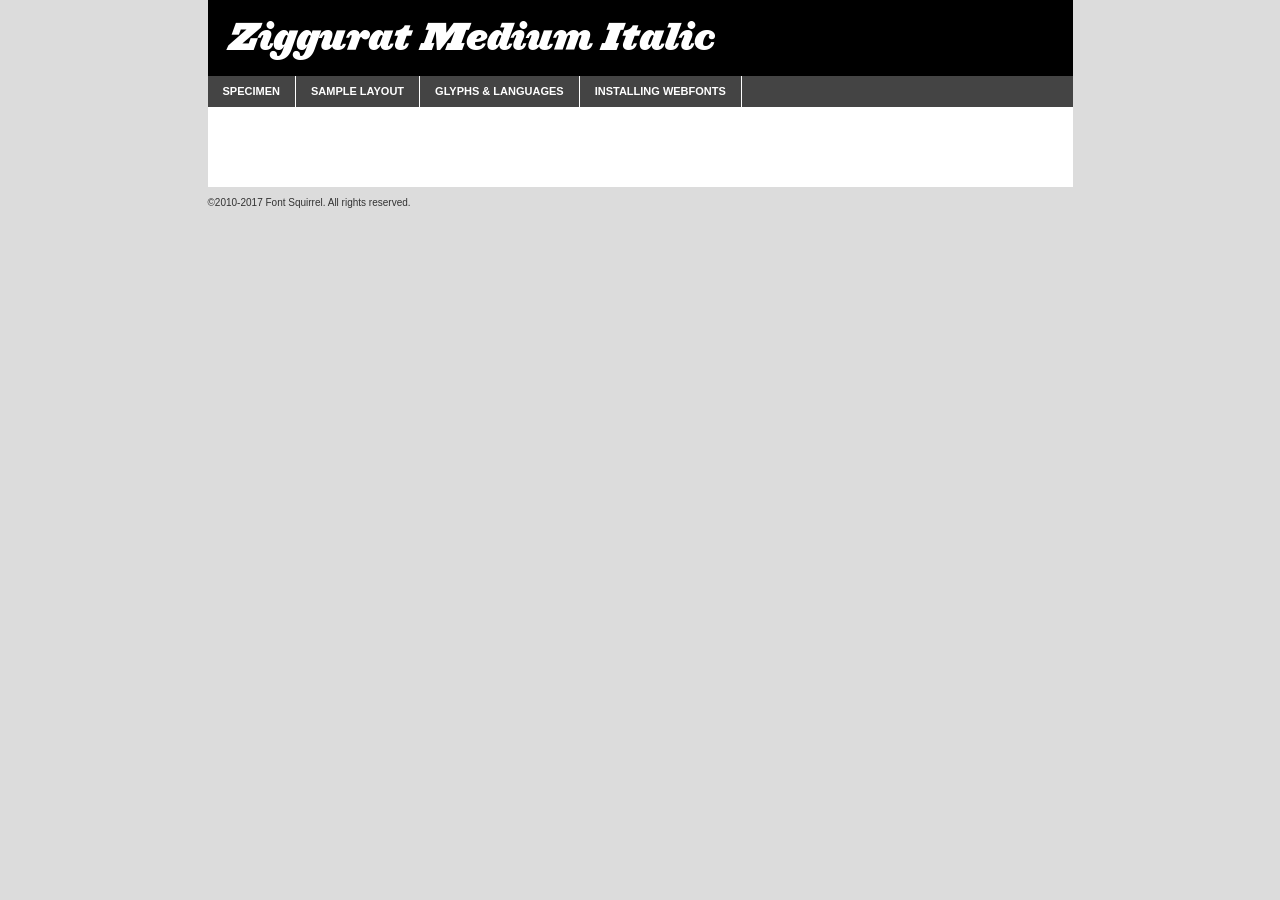
<file: font/ziggurathtfblackitalic-demo.html>
<!DOCTYPE html PUBLIC "-//W3C//DTD XHTML 1.0 Transitional//EN"
	"http://www.w3.org/TR/xhtml1/DTD/xhtml1-transitional.dtd">

<html xmlns="http://www.w3.org/1999/xhtml" xml:lang="en" lang="en">
<head>
	<meta http-equiv="Content-Type" content="text/html; charset=utf-8" />
	<script src="http://ajax.googleapis.com/ajax/libs/jquery/1.7.2/jquery.min.js" type="text/javascript" charset="utf-8"></script>
	<script type="text/javascript">
	(function($){$.fn.easyTabs=function(option){var param=jQuery.extend({fadeSpeed:"fast",defaultContent:1,activeClass:'active'},option);$(this).each(function(){var thisId="#"+this.id;if(param.defaultContent==''){param.defaultContent=1;}
	if(typeof param.defaultContent=="number")
	{var defaultTab=$(thisId+" .tabs li:eq("+(param.defaultContent-1)+") a").attr('href').substr(1);}else{var defaultTab=param.defaultContent;}
	$(thisId+" .tabs li a").each(function(){var tabToHide=$(this).attr('href').substr(1);$("#"+tabToHide).addClass('easytabs-tab-content');});hideAll();changeContent(defaultTab);function hideAll(){$(thisId+" .easytabs-tab-content").hide();}
	function changeContent(tabId){hideAll();$(thisId+" .tabs li").removeClass(param.activeClass);$(thisId+" .tabs li a[href=#"+tabId+"]").closest('li').addClass(param.activeClass);if(param.fadeSpeed!="none")
	{$(thisId+" #"+tabId).fadeIn(param.fadeSpeed);}else{$(thisId+" #"+tabId).show();}}
	$(thisId+" .tabs li").click(function(){var tabId=$(this).find('a').attr('href').substr(1);changeContent(tabId);return false;});});}})(jQuery);
	</script>
	<link rel="stylesheet" href="specimen_files/specimen_stylesheet.css" type="text/css" charset="utf-8" />
	<link rel="stylesheet" href="stylesheet.css" type="text/css" charset="utf-8" />

	<style type="text/css">
					body{
				font-family: 'zigguratmedium_italic';
							}
		</style>

	<title>Ziggurat Medium Italic Specimen</title>
	
	
	<script type="text/javascript" charset="utf-8">
		$(document).ready(function() {
			$('#container').easyTabs({defaultContent:1});
		});
	</script>
</head>

<body>
<div id="container">
	<div id="header">
		Ziggurat Medium Italic	</div>
	<ul class="tabs">
		<li><a href="#specimen">Specimen</a></li>
		<li><a href="#layout">Sample Layout</a></li>
				<li><a href="#glyphs">Glyphs &amp; Languages</a></li>
		<li><a href="#installing">Installing Webfonts</a></li>
		
	</ul>
	
	<div id="main_content">

		
			<div id="specimen">
		
				<div class="section">
					<div class="grid12 firstcol">
						<div class="huge">AaBb</div>
					</div>
				</div>
		
				<div class="section">
					<div class="glyph_range">A&#x200B;B&#x200b;C&#x200b;D&#x200b;E&#x200b;F&#x200b;G&#x200b;H&#x200b;I&#x200b;J&#x200b;K&#x200b;L&#x200b;M&#x200b;N&#x200b;O&#x200b;P&#x200b;Q&#x200b;R&#x200b;S&#x200b;T&#x200b;U&#x200b;V&#x200b;W&#x200b;X&#x200b;Y&#x200b;Z&#x200b;a&#x200b;b&#x200b;c&#x200b;d&#x200b;e&#x200b;f&#x200b;g&#x200b;h&#x200b;i&#x200b;j&#x200b;k&#x200b;l&#x200b;m&#x200b;n&#x200b;o&#x200b;p&#x200b;q&#x200b;r&#x200b;s&#x200b;t&#x200b;u&#x200b;v&#x200b;w&#x200b;x&#x200b;y&#x200b;z&#x200b;1&#x200b;2&#x200b;3&#x200b;4&#x200b;5&#x200b;6&#x200b;7&#x200b;8&#x200b;9&#x200b;0&#x200b;&amp;&#x200b;.&#x200b;,&#x200b;?&#x200b;!&#x200b;&#64;&#x200b;(&#x200b;)&#x200b;#&#x200b;$&#x200b;%&#x200b;*&#x200b;+&#x200b;-&#x200b;=&#x200b;:&#x200b;;</div>
				</div>
				<div class="section">
					<div class="grid12 firstcol">
						<table class="sample_table">
							<tr><td>10</td><td class="size10">abcdefghijklmnopqrstuvwxyzABCDEFGHIJKLMNOPQRSTUVWXYZ0123456789abcdefghijklmnopqrstuvwxyzABCDEFGHIJKLMNOPQRSTUVWXYZ0123456789abcdefghijklmnopqrstuvwxyzABCDEFGHIJKLMNOPQRSTUVWXYZ</td></tr>
							<tr><td>11</td><td class="size11">abcdefghijklmnopqrstuvwxyzABCDEFGHIJKLMNOPQRSTUVWXYZ0123456789abcdefghijklmnopqrstuvwxyzABCDEFGHIJKLMNOPQRSTUVWXYZ0123456789abcdefghijklmnopqrstuvwxyzABCDEFGHIJKLMNOPQRSTUVWXYZ</td></tr>
							<tr><td>12</td><td class="size12">abcdefghijklmnopqrstuvwxyzABCDEFGHIJKLMNOPQRSTUVWXYZ0123456789abcdefghijklmnopqrstuvwxyzABCDEFGHIJKLMNOPQRSTUVWXYZ0123456789abcdefghijklmnopqrstuvwxyzABCDEFGHIJKLMNOPQRSTUVWXYZ</td></tr>
							<tr><td>13</td><td class="size13">abcdefghijklmnopqrstuvwxyzABCDEFGHIJKLMNOPQRSTUVWXYZ0123456789abcdefghijklmnopqrstuvwxyzABCDEFGHIJKLMNOPQRSTUVWXYZ0123456789abcdefghijklmnopqrstuvwxyzABCDEFGHIJKLMNOPQRSTUVWXYZ</td></tr>
							<tr><td>14</td><td class="size14">abcdefghijklmnopqrstuvwxyzABCDEFGHIJKLMNOPQRSTUVWXYZ0123456789abcdefghijklmnopqrstuvwxyzABCDEFGHIJKLMNOPQRSTUVWXYZ0123456789abcdefghijklmnopqrstuvwxyzABCDEFGHIJKLMNOPQRSTUVWXYZ</td></tr>
							<tr><td>16</td><td class="size16">abcdefghijklmnopqrstuvwxyzABCDEFGHIJKLMNOPQRSTUVWXYZ0123456789abcdefghijklmnopqrstuvwxyzABCDEFGHIJKLMNOPQRSTUVWXYZ</td></tr>
							<tr><td>18</td><td class="size18">abcdefghijklmnopqrstuvwxyzABCDEFGHIJKLMNOPQRSTUVWXYZ0123456789abcdefghijklmnopqrstuvwxyzABCDEFGHIJKLMNOPQRSTUVWXYZ</td></tr>
							<tr><td>20</td><td class="size20">abcdefghijklmnopqrstuvwxyzABCDEFGHIJKLMNOPQRSTUVWXYZ0123456789abcdefghijklmnopqrstuvwxyzABCDEFGHIJKLMNOPQRSTUVWXYZ</td></tr>
							<tr><td>24</td><td class="size24">abcdefghijklmnopqrstuvwxyzABCDEFGHIJKLMNOPQRSTUVWXYZ0123456789abcdefghijklmnopqrstuvwxyzABCDEFGHIJKLMNOPQRSTUVWXYZ</td></tr>
							<tr><td>30</td><td class="size30">abcdefghijklmnopqrstuvwxyzABCDEFGHIJKLMNOPQRSTUVWXYZ0123456789abcdefghijklmnopqrstuvwxyzABCDEFGHIJKLMNOPQRSTUVWXYZ</td></tr>
							<tr><td>36</td><td class="size36">abcdefghijklmnopqrstuvwxyzABCDEFGHIJKLMNOPQRSTUVWXYZ0123456789abcdefghijklmnopqrstuvwxyzABCDEFGHIJKLMNOPQRSTUVWXYZ</td></tr>
							<tr><td>48</td><td class="size48">abcdefghijklmnopqrstuvwxyzABCDEFGHIJKLMNOPQRSTUVWXYZ0123456789abcdefghijklmnopqrstuvwxyzABCDEFGHIJKLMNOPQRSTUVWXYZ</td></tr>
							<tr><td>60</td><td class="size60">abcdefghijklmnopqrstuvwxyzABCDEFGHIJKLMNOPQRSTUVWXYZ0123456789abcdefghijklmnopqrstuvwxyzABCDEFGHIJKLMNOPQRSTUVWXYZ</td></tr>
							<tr><td>72</td><td class="size72">abcdefghijklmnopqrstuvwxyzABCDEFGHIJKLMNOPQRSTUVWXYZ0123456789abcdefghijklmnopqrstuvwxyzABCDEFGHIJKLMNOPQRSTUVWXYZ</td></tr>
							<tr><td>90</td><td class="size90">abcdefghijklmnopqrstuvwxyzABCDEFGHIJKLMNOPQRSTUVWXYZ0123456789abcdefghijklmnopqrstuvwxyzABCDEFGHIJKLMNOPQRSTUVWXYZ</td></tr>
						</table>
				
					</div>
			
				</div>
		
		
		
								<div class="section" id="bodycomparison">


										<div id="xheight">
				<div class="fontbody">&#x25FC;&#x25FC;&#x25FC;&#x25FC;&#x25FC;&#x25FC;&#x25FC;&#x25FC;&#x25FC;&#x25FC;&#x25FC;&#x25FC;&#x25FC;&#x25FC;&#x25FC;&#x25FC;&#x25FC;&#x25FC;&#x25FC;&#x25FC;&#x25FC;&#x25FC;&#x25FC;&#x25FC;&#x25FC;&#x25FC;&#x25FC;&#x25FC;&#x25FC;&#x25FC;&#x25FC;&#x25FC;&#x25FC;&#x25FC;&#x25FC;&#x25FC;&#x25FC;&#x25FC;&#x25FC;&#x25FC;&#x25FC;&#x25FC;&#x25FC;&#x25FC;&#x25FC;&#x25FC;&#x25FC;&#x25FC;&#x25FC;&#x25FC;&#x25FC;&#x25FC;&#x25FC;&#x25FC;&#x25FC;&#x25FC;&#x25FC;&#x25FC;&#x25FC;&#x25FC;&#x25FC;&#x25FC;&#x25FC;&#x25FC;&#x25FC;&#x25FC;&#x25FC;&#x25FC;&#x25FC;&#x25FC;&#x25FC;&#x25FC;&#x25FC;&#x25FC;&#x25FC;&#x25FC;&#x25FC;&#x25FC;&#x25FC;&#x25FC;&#x25FC;&#x25FC;&#x25FC;&#x25FC;&#x25FC;&#x25FC;&#x25FC;&#x25FC;&#x25FC;&#x25FC;&#x25FC;&#x25FC;&#x25FC;&#x25FC;&#x25FC;&#x25FC;&#x25FC;&#x25FC;&#x25FC;body</div><div class="arialbody">body</div><div class="verdanabody">body</div><div class="georgiabody">body</div></div>
										<div class="fontbody" style="z-index:1">
											body<span>Ziggurat Medium Italic</span>
										</div>
										<div class="arialbody" style="z-index:1">
											body<span>Arial</span>
										</div>
										<div class="verdanabody" style="z-index:1">
											body<span>Verdana</span>
										</div>
										<div class="georgiabody" style="z-index:1">
											body<span>Georgia</span>
										</div>



								</div>
		
		
				<div class="section psample psample_row1" id="">
					
					<div class="grid2 firstcol">
						<p class="size10"><span>10.</span>Aenean lacinia bibendum nulla sed consectetur. Fusce dapibus, tellus ac cursus commodo, tortor mauris condimentum nibh, ut fermentum massa justo sit amet risus. Nullam id dolor id nibh ultricies vehicula ut id elit. Cum sociis natoque penatibus et magnis dis parturient montes, nascetur ridiculus mus. Nulla vitae elit libero, a pharetra augue.</p>
			
					</div>
					<div class="grid3">
						<p class="size11"><span>11.</span>Aenean lacinia bibendum nulla sed consectetur. Fusce dapibus, tellus ac cursus commodo, tortor mauris condimentum nibh, ut fermentum massa justo sit amet risus. Nullam id dolor id nibh ultricies vehicula ut id elit. Cum sociis natoque penatibus et magnis dis parturient montes, nascetur ridiculus mus. Nulla vitae elit libero, a pharetra augue.</p>
			
					</div>
					<div class="grid3">
						<p class="size12"><span>12.</span>Aenean lacinia bibendum nulla sed consectetur. Fusce dapibus, tellus ac cursus commodo, tortor mauris condimentum nibh, ut fermentum massa justo sit amet risus. Nullam id dolor id nibh ultricies vehicula ut id elit. Cum sociis natoque penatibus et magnis dis parturient montes, nascetur ridiculus mus. Nulla vitae elit libero, a pharetra augue.</p>
			
					</div>
					<div class="grid4">
						<p class="size13"><span>13.</span>Aenean lacinia bibendum nulla sed consectetur. Fusce dapibus, tellus ac cursus commodo, tortor mauris condimentum nibh, ut fermentum massa justo sit amet risus. Nullam id dolor id nibh ultricies vehicula ut id elit. Cum sociis natoque penatibus et magnis dis parturient montes, nascetur ridiculus mus. Nulla vitae elit libero, a pharetra augue.</p>
			
					</div>
					<div class="white_blend"></div>
					
				</div>
				<div class="section psample psample_row2" id="">
					<div class="grid3 firstcol">
						<p class="size14"><span>14.</span>Aenean lacinia bibendum nulla sed consectetur. Fusce dapibus, tellus ac cursus commodo, tortor mauris condimentum nibh, ut fermentum massa justo sit amet risus. Nullam id dolor id nibh ultricies vehicula ut id elit. Cum sociis natoque penatibus et magnis dis parturient montes, nascetur ridiculus mus. Nulla vitae elit libero, a pharetra augue.</p>
			
					</div>
					<div class="grid4">
						<p class="size16"><span>16.</span>Aenean lacinia bibendum nulla sed consectetur. Fusce dapibus, tellus ac cursus commodo, tortor mauris condimentum nibh, ut fermentum massa justo sit amet risus. Nullam id dolor id nibh ultricies vehicula ut id elit. Cum sociis natoque penatibus et magnis dis parturient montes, nascetur ridiculus mus. Nulla vitae elit libero, a pharetra augue.</p>
			
					</div>
					<div class="grid5">
						<p class="size18"><span>18.</span>Aenean lacinia bibendum nulla sed consectetur. Fusce dapibus, tellus ac cursus commodo, tortor mauris condimentum nibh, ut fermentum massa justo sit amet risus. Nullam id dolor id nibh ultricies vehicula ut id elit. Cum sociis natoque penatibus et magnis dis parturient montes, nascetur ridiculus mus. Nulla vitae elit libero, a pharetra augue.</p>
			
					</div>

					<div class="white_blend"></div>

				</div>
				
				<div class="section psample psample_row3" id="">
					<div class="grid5 firstcol">
						<p class="size20"><span>20.</span>Aenean lacinia bibendum nulla sed consectetur. Fusce dapibus, tellus ac cursus commodo, tortor mauris condimentum nibh, ut fermentum massa justo sit amet risus. Nullam id dolor id nibh ultricies vehicula ut id elit. Cum sociis natoque penatibus et magnis dis parturient montes, nascetur ridiculus mus. Nulla vitae elit libero, a pharetra augue.</p>
					</div>
					<div class="grid7">
						<p class="size24"><span>24.</span>Aenean lacinia bibendum nulla sed consectetur. Fusce dapibus, tellus ac cursus commodo, tortor mauris condimentum nibh, ut fermentum massa justo sit amet risus. Nullam id dolor id nibh ultricies vehicula ut id elit. Cum sociis natoque penatibus et magnis dis parturient montes, nascetur ridiculus mus. Nulla vitae elit libero, a pharetra augue.</p>
					</div>
					
					<div class="white_blend"></div>
					
				</div>
				
				<div class="section psample psample_row4" id="">
					<div class="grid12 firstcol">
						<p class="size30"><span>30.</span>Aenean lacinia bibendum nulla sed consectetur. Fusce dapibus, tellus ac cursus commodo, tortor mauris condimentum nibh, ut fermentum massa justo sit amet risus. Nullam id dolor id nibh ultricies vehicula ut id elit. Cum sociis natoque penatibus et magnis dis parturient montes, nascetur ridiculus mus. Nulla vitae elit libero, a pharetra augue.</p>
					</div>
					<div class="white_blend"></div>
					
				</div>
				
				
				
				<div class="section psample psample_row1 fullreverse">
					<div class="grid2 firstcol">
						<p class="size10"><span>10.</span>Aenean lacinia bibendum nulla sed consectetur. Fusce dapibus, tellus ac cursus commodo, tortor mauris condimentum nibh, ut fermentum massa justo sit amet risus. Nullam id dolor id nibh ultricies vehicula ut id elit. Cum sociis natoque penatibus et magnis dis parturient montes, nascetur ridiculus mus. Nulla vitae elit libero, a pharetra augue.</p>
			
					</div>
					<div class="grid3">
						<p class="size11"><span>11.</span>Aenean lacinia bibendum nulla sed consectetur. Fusce dapibus, tellus ac cursus commodo, tortor mauris condimentum nibh, ut fermentum massa justo sit amet risus. Nullam id dolor id nibh ultricies vehicula ut id elit. Cum sociis natoque penatibus et magnis dis parturient montes, nascetur ridiculus mus. Nulla vitae elit libero, a pharetra augue.</p>
			
					</div>
					<div class="grid3">
						<p class="size12"><span>12.</span>Aenean lacinia bibendum nulla sed consectetur. Fusce dapibus, tellus ac cursus commodo, tortor mauris condimentum nibh, ut fermentum massa justo sit amet risus. Nullam id dolor id nibh ultricies vehicula ut id elit. Cum sociis natoque penatibus et magnis dis parturient montes, nascetur ridiculus mus. Nulla vitae elit libero, a pharetra augue.</p>
			
					</div>
					<div class="grid4">
						<p class="size13"><span>13.</span>Aenean lacinia bibendum nulla sed consectetur. Fusce dapibus, tellus ac cursus commodo, tortor mauris condimentum nibh, ut fermentum massa justo sit amet risus. Nullam id dolor id nibh ultricies vehicula ut id elit. Cum sociis natoque penatibus et magnis dis parturient montes, nascetur ridiculus mus. Nulla vitae elit libero, a pharetra augue.</p>
			
					</div>
					<div class="black_blend"></div>
					
				</div>
				
				<div class="section psample psample_row2 fullreverse">
					<div class="grid3 firstcol">
						<p class="size14"><span>14.</span>Aenean lacinia bibendum nulla sed consectetur. Fusce dapibus, tellus ac cursus commodo, tortor mauris condimentum nibh, ut fermentum massa justo sit amet risus. Nullam id dolor id nibh ultricies vehicula ut id elit. Cum sociis natoque penatibus et magnis dis parturient montes, nascetur ridiculus mus. Nulla vitae elit libero, a pharetra augue.</p>
			
					</div>
					<div class="grid4">
						<p class="size16"><span>16.</span>Aenean lacinia bibendum nulla sed consectetur. Fusce dapibus, tellus ac cursus commodo, tortor mauris condimentum nibh, ut fermentum massa justo sit amet risus. Nullam id dolor id nibh ultricies vehicula ut id elit. Cum sociis natoque penatibus et magnis dis parturient montes, nascetur ridiculus mus. Nulla vitae elit libero, a pharetra augue.</p>
			
					</div>
					<div class="grid5">
						<p class="size18"><span>18.</span>Aenean lacinia bibendum nulla sed consectetur. Fusce dapibus, tellus ac cursus commodo, tortor mauris condimentum nibh, ut fermentum massa justo sit amet risus. Nullam id dolor id nibh ultricies vehicula ut id elit. Cum sociis natoque penatibus et magnis dis parturient montes, nascetur ridiculus mus. Nulla vitae elit libero, a pharetra augue.</p>
			
					</div>
					<div class="black_blend"></div>

				</div>
				
				<div class="section psample fullreverse psample_row3" id="">
					<div class="grid5 firstcol">
						<p class="size20"><span>20.</span>Aenean lacinia bibendum nulla sed consectetur. Fusce dapibus, tellus ac cursus commodo, tortor mauris condimentum nibh, ut fermentum massa justo sit amet risus. Nullam id dolor id nibh ultricies vehicula ut id elit. Cum sociis natoque penatibus et magnis dis parturient montes, nascetur ridiculus mus. Nulla vitae elit libero, a pharetra augue.</p>
					</div>
					<div class="grid7">
						<p class="size24"><span>24.</span>Aenean lacinia bibendum nulla sed consectetur. Fusce dapibus, tellus ac cursus commodo, tortor mauris condimentum nibh, ut fermentum massa justo sit amet risus. Nullam id dolor id nibh ultricies vehicula ut id elit. Cum sociis natoque penatibus et magnis dis parturient montes, nascetur ridiculus mus. Nulla vitae elit libero, a pharetra augue.</p>
					</div>
					
					<div class="black_blend"></div>
					
				</div>
				
				<div class="section psample fullreverse psample_row4" id="" style="border-bottom: 20px #000 solid;">
					<div class="grid12 firstcol">
						<p class="size30"><span>30.</span>Aenean lacinia bibendum nulla sed consectetur. Fusce dapibus, tellus ac cursus commodo, tortor mauris condimentum nibh, ut fermentum massa justo sit amet risus. Nullam id dolor id nibh ultricies vehicula ut id elit. Cum sociis natoque penatibus et magnis dis parturient montes, nascetur ridiculus mus. Nulla vitae elit libero, a pharetra augue.</p>
					</div>
					<div class="black_blend"></div>
					
				</div>
				
				
				
				
			</div>
			
			<div id="layout">
				
				<div class="section">
					
					<div class="grid12 firstcol">
						<h1>Lorem Ipsum Dolor</h1>
						<h2>Etiam porta sem malesuada magna mollis euismod</h2>
						
						<p class="byline">By <a href="#link">Aenean Lacinia</a></p>
					</div>
				</div>
				<div class="section">
					<div class="grid8 firstcol">
						<p class="large">Donec sed odio dui. Morbi leo risus, porta ac consectetur ac, vestibulum at eros. Fusce dapibus, tellus ac cursus commodo, tortor mauris condimentum nibh, ut fermentum massa justo sit amet risus. </p>

						
						<h3>Pellentesque ornare sem</h3>

						<p>Maecenas sed diam eget risus varius blandit sit amet non magna. Maecenas faucibus mollis interdum. Donec ullamcorper nulla non metus auctor fringilla. Nullam id dolor id nibh ultricies vehicula ut id elit. Nullam id dolor id nibh ultricies vehicula ut id elit. </p>

						<p>Aenean eu leo quam. Pellentesque ornare sem lacinia quam venenatis vestibulum. Lorem ipsum dolor sit amet, consectetur adipiscing elit. Cum sociis natoque penatibus et magnis dis parturient montes, nascetur ridiculus mus. </p>

						<p>Nulla vitae elit libero, a pharetra augue. Praesent commodo cursus magna, vel scelerisque nisl consectetur et. Aenean lacinia bibendum nulla sed consectetur. </p>

						<p>Nullam quis risus eget urna mollis ornare vel eu leo. Nullam quis risus eget urna mollis ornare vel eu leo. Maecenas sed diam eget risus varius blandit sit amet non magna. Donec ullamcorper nulla non metus auctor fringilla. </p>

						<h3>Cras mattis consectetur</h3>

						<p>Aenean eu leo quam. Pellentesque ornare sem lacinia quam venenatis vestibulum. Aenean lacinia bibendum nulla sed consectetur. Integer posuere erat a ante venenatis dapibus posuere velit aliquet. Cras mattis consectetur purus sit amet fermentum. </p>

						<p>Nullam id dolor id nibh ultricies vehicula ut id elit. Nullam quis risus eget urna mollis ornare vel eu leo. Cras mattis consectetur purus sit amet fermentum.</p>
					</div>
					
					<div class="grid4 sidebar">
						
						<div class="box reverse">
							<p class="last">Nullam quis risus eget urna mollis ornare vel eu leo. Donec ullamcorper nulla non metus auctor fringilla. Cras mattis consectetur purus sit amet fermentum. Sed posuere consectetur est at lobortis. Lorem ipsum dolor sit amet, consectetur adipiscing elit. </p>
						</div>
						
						<p class="caption">Maecenas sed diam eget risus varius.</p>

						<p>Vestibulum id ligula porta felis euismod semper. Integer posuere erat a ante venenatis dapibus posuere velit aliquet. Vestibulum id ligula porta felis euismod semper. Sed posuere consectetur est at lobortis. Maecenas sed diam eget risus varius blandit sit amet non magna. Fusce dapibus, tellus ac cursus commodo, tortor mauris condimentum nibh, ut fermentum massa justo sit amet risus. </p>

					

						<p>Duis mollis, est non commodo luctus, nisi erat porttitor ligula, eget lacinia odio sem nec elit. Aenean lacinia bibendum nulla sed consectetur. Vivamus sagittis lacus vel augue laoreet rutrum faucibus dolor auctor. Aenean lacinia bibendum nulla sed consectetur. Nullam quis risus eget urna mollis ornare vel eu leo. </p>

						<p>Praesent commodo cursus magna, vel scelerisque nisl consectetur et. Donec ullamcorper nulla non metus auctor fringilla. Maecenas faucibus mollis interdum. Fusce dapibus, tellus ac cursus commodo, tortor mauris condimentum nibh, ut fermentum massa justo sit amet risus. </p>

					</div>
				</div>
				
			</div>


			



		<div id="glyphs">
			<div class="section">
				<div class="grid12 firstcol">
			
				<h1>Language Support</h1>
				<p>The subset of Ziggurat Medium Italic in this kit supports the following languages:<br />
			
					Albanian, Basque, Breton, Chamorro, English, Finnish, French, Frisian, Galician, German, Italian, Malagasy, Norwegian, Portuguese, Spanish, Alsatian, Aragonese, Arapaho, Arrernte, Asturian, Aymara, Bislama, Cebuano, Corsican, Fijian, French_creole, Genoese, Gilbertese, Greenlandic, Haitian_creole, Hiligaynon, Hmong, Hopi, Ibanag, Iloko_ilokano, Indonesian, Interglossa_glosa, Interlingua, Irish_gaelic, Jerriais, Lojban, Lombard, Luxembourgeois, Manx, Mohawk, Norfolk_pitcairnese, Occitan, Oromo, Pangasinan, Papiamento, Piedmontese, Potawatomi, Rhaeto-romance, Romansh, Rotokas, Sami_lule, Samoan, Sardinian, Scots_gaelic, Seychelles_creole, Shona, Sicilian, Somali, Southern_ndebele, Swahili, Swati_swazi, Tagalog_filipino_pilipino, Tetum, Tok_pisin, Uyghur_latinized, Volapuk, Walloon, Warlpiri, Xhosa, Yapese, Zulu, Latinbasic, Demo				</p>
				<h1>Glyph Chart</h1>
				<p>The subset of Ziggurat Medium Italic in this kit includes all the glyphs listed below. Unicode entities are included above each glyph to help you insert individual characters into your layout.</p>
				<div id="glyph_chart">
			
																				 <div><p>&amp;#13;</p>&#13;</div>
																				 <div><p>&amp;#32;</p>&#32;</div>
																				 <div><p>&amp;#33;</p>&#33;</div>
																				 <div><p>&amp;#34;</p>&#34;</div>
																				 <div><p>&amp;#35;</p>&#35;</div>
																				 <div><p>&amp;#36;</p>&#36;</div>
																				 <div><p>&amp;#37;</p>&#37;</div>
																				 <div><p>&amp;#38;</p>&#38;</div>
																				 <div><p>&amp;#39;</p>&#39;</div>
																				 <div><p>&amp;#40;</p>&#40;</div>
																				 <div><p>&amp;#41;</p>&#41;</div>
																				 <div><p>&amp;#42;</p>&#42;</div>
																				 <div><p>&amp;#43;</p>&#43;</div>
																				 <div><p>&amp;#44;</p>&#44;</div>
																				 <div><p>&amp;#45;</p>&#45;</div>
																				 <div><p>&amp;#46;</p>&#46;</div>
																				 <div><p>&amp;#47;</p>&#47;</div>
																				 <div><p>&amp;#48;</p>&#48;</div>
																				 <div><p>&amp;#49;</p>&#49;</div>
																				 <div><p>&amp;#50;</p>&#50;</div>
																				 <div><p>&amp;#51;</p>&#51;</div>
																				 <div><p>&amp;#52;</p>&#52;</div>
																				 <div><p>&amp;#53;</p>&#53;</div>
																				 <div><p>&amp;#54;</p>&#54;</div>
																				 <div><p>&amp;#55;</p>&#55;</div>
																				 <div><p>&amp;#56;</p>&#56;</div>
																				 <div><p>&amp;#57;</p>&#57;</div>
																				 <div><p>&amp;#58;</p>&#58;</div>
																				 <div><p>&amp;#59;</p>&#59;</div>
																				 <div><p>&amp;#61;</p>&#61;</div>
																				 <div><p>&amp;#63;</p>&#63;</div>
																				 <div><p>&amp;#64;</p>&#64;</div>
																				 <div><p>&amp;#65;</p>&#65;</div>
																				 <div><p>&amp;#66;</p>&#66;</div>
																				 <div><p>&amp;#67;</p>&#67;</div>
																				 <div><p>&amp;#68;</p>&#68;</div>
																				 <div><p>&amp;#69;</p>&#69;</div>
																				 <div><p>&amp;#70;</p>&#70;</div>
																				 <div><p>&amp;#71;</p>&#71;</div>
																				 <div><p>&amp;#72;</p>&#72;</div>
																				 <div><p>&amp;#73;</p>&#73;</div>
																				 <div><p>&amp;#74;</p>&#74;</div>
																				 <div><p>&amp;#75;</p>&#75;</div>
																				 <div><p>&amp;#76;</p>&#76;</div>
																				 <div><p>&amp;#77;</p>&#77;</div>
																				 <div><p>&amp;#78;</p>&#78;</div>
																				 <div><p>&amp;#79;</p>&#79;</div>
																				 <div><p>&amp;#80;</p>&#80;</div>
																				 <div><p>&amp;#81;</p>&#81;</div>
																				 <div><p>&amp;#82;</p>&#82;</div>
																				 <div><p>&amp;#83;</p>&#83;</div>
																				 <div><p>&amp;#84;</p>&#84;</div>
																				 <div><p>&amp;#85;</p>&#85;</div>
																				 <div><p>&amp;#86;</p>&#86;</div>
																				 <div><p>&amp;#87;</p>&#87;</div>
																				 <div><p>&amp;#88;</p>&#88;</div>
																				 <div><p>&amp;#89;</p>&#89;</div>
																				 <div><p>&amp;#90;</p>&#90;</div>
																				 <div><p>&amp;#91;</p>&#91;</div>
																				 <div><p>&amp;#92;</p>&#92;</div>
																				 <div><p>&amp;#93;</p>&#93;</div>
																				 <div><p>&amp;#94;</p>&#94;</div>
																				 <div><p>&amp;#95;</p>&#95;</div>
																				 <div><p>&amp;#96;</p>&#96;</div>
																				 <div><p>&amp;#97;</p>&#97;</div>
																				 <div><p>&amp;#98;</p>&#98;</div>
																				 <div><p>&amp;#99;</p>&#99;</div>
																				 <div><p>&amp;#100;</p>&#100;</div>
																				 <div><p>&amp;#101;</p>&#101;</div>
																				 <div><p>&amp;#102;</p>&#102;</div>
																				 <div><p>&amp;#103;</p>&#103;</div>
																				 <div><p>&amp;#104;</p>&#104;</div>
																				 <div><p>&amp;#105;</p>&#105;</div>
																				 <div><p>&amp;#106;</p>&#106;</div>
																				 <div><p>&amp;#107;</p>&#107;</div>
																				 <div><p>&amp;#108;</p>&#108;</div>
																				 <div><p>&amp;#109;</p>&#109;</div>
																				 <div><p>&amp;#110;</p>&#110;</div>
																				 <div><p>&amp;#111;</p>&#111;</div>
																				 <div><p>&amp;#112;</p>&#112;</div>
																				 <div><p>&amp;#113;</p>&#113;</div>
																				 <div><p>&amp;#114;</p>&#114;</div>
																				 <div><p>&amp;#115;</p>&#115;</div>
																				 <div><p>&amp;#116;</p>&#116;</div>
																				 <div><p>&amp;#117;</p>&#117;</div>
																				 <div><p>&amp;#118;</p>&#118;</div>
																				 <div><p>&amp;#119;</p>&#119;</div>
																				 <div><p>&amp;#120;</p>&#120;</div>
																				 <div><p>&amp;#121;</p>&#121;</div>
																				 <div><p>&amp;#122;</p>&#122;</div>
																				 <div><p>&amp;#123;</p>&#123;</div>
																				 <div><p>&amp;#124;</p>&#124;</div>
																				 <div><p>&amp;#125;</p>&#125;</div>
																				 <div><p>&amp;#126;</p>&#126;</div>
																				 <div><p>&amp;#160;</p>&#160;</div>
																				 <div><p>&amp;#161;</p>&#161;</div>
																				 <div><p>&amp;#162;</p>&#162;</div>
																				 <div><p>&amp;#163;</p>&#163;</div>
																				 <div><p>&amp;#165;</p>&#165;</div>
																				 <div><p>&amp;#167;</p>&#167;</div>
																				 <div><p>&amp;#168;</p>&#168;</div>
																				 <div><p>&amp;#169;</p>&#169;</div>
																				 <div><p>&amp;#170;</p>&#170;</div>
																				 <div><p>&amp;#171;</p>&#171;</div>
																				 <div><p>&amp;#173;</p>&#173;</div>
																				 <div><p>&amp;#174;</p>&#174;</div>
																				 <div><p>&amp;#175;</p>&#175;</div>
																				 <div><p>&amp;#176;</p>&#176;</div>
																				 <div><p>&amp;#180;</p>&#180;</div>
																				 <div><p>&amp;#182;</p>&#182;</div>
																				 <div><p>&amp;#183;</p>&#183;</div>
																				 <div><p>&amp;#184;</p>&#184;</div>
																				 <div><p>&amp;#186;</p>&#186;</div>
																				 <div><p>&amp;#187;</p>&#187;</div>
																				 <div><p>&amp;#191;</p>&#191;</div>
																				 <div><p>&amp;#192;</p>&#192;</div>
																				 <div><p>&amp;#193;</p>&#193;</div>
																				 <div><p>&amp;#194;</p>&#194;</div>
																				 <div><p>&amp;#195;</p>&#195;</div>
																				 <div><p>&amp;#196;</p>&#196;</div>
																				 <div><p>&amp;#197;</p>&#197;</div>
																				 <div><p>&amp;#198;</p>&#198;</div>
																				 <div><p>&amp;#199;</p>&#199;</div>
																				 <div><p>&amp;#200;</p>&#200;</div>
																				 <div><p>&amp;#201;</p>&#201;</div>
																				 <div><p>&amp;#202;</p>&#202;</div>
																				 <div><p>&amp;#203;</p>&#203;</div>
																				 <div><p>&amp;#204;</p>&#204;</div>
																				 <div><p>&amp;#205;</p>&#205;</div>
																				 <div><p>&amp;#206;</p>&#206;</div>
																				 <div><p>&amp;#207;</p>&#207;</div>
																				 <div><p>&amp;#209;</p>&#209;</div>
																				 <div><p>&amp;#210;</p>&#210;</div>
																				 <div><p>&amp;#211;</p>&#211;</div>
																				 <div><p>&amp;#212;</p>&#212;</div>
																				 <div><p>&amp;#213;</p>&#213;</div>
																				 <div><p>&amp;#214;</p>&#214;</div>
																				 <div><p>&amp;#216;</p>&#216;</div>
																				 <div><p>&amp;#217;</p>&#217;</div>
																				 <div><p>&amp;#218;</p>&#218;</div>
																				 <div><p>&amp;#219;</p>&#219;</div>
																				 <div><p>&amp;#220;</p>&#220;</div>
																				 <div><p>&amp;#223;</p>&#223;</div>
																				 <div><p>&amp;#224;</p>&#224;</div>
																				 <div><p>&amp;#225;</p>&#225;</div>
																				 <div><p>&amp;#226;</p>&#226;</div>
																				 <div><p>&amp;#227;</p>&#227;</div>
																				 <div><p>&amp;#228;</p>&#228;</div>
																				 <div><p>&amp;#229;</p>&#229;</div>
																				 <div><p>&amp;#230;</p>&#230;</div>
																				 <div><p>&amp;#231;</p>&#231;</div>
																				 <div><p>&amp;#232;</p>&#232;</div>
																				 <div><p>&amp;#233;</p>&#233;</div>
																				 <div><p>&amp;#234;</p>&#234;</div>
																				 <div><p>&amp;#235;</p>&#235;</div>
																				 <div><p>&amp;#236;</p>&#236;</div>
																				 <div><p>&amp;#237;</p>&#237;</div>
																				 <div><p>&amp;#238;</p>&#238;</div>
																				 <div><p>&amp;#239;</p>&#239;</div>
																				 <div><p>&amp;#241;</p>&#241;</div>
																				 <div><p>&amp;#242;</p>&#242;</div>
																				 <div><p>&amp;#243;</p>&#243;</div>
																				 <div><p>&amp;#244;</p>&#244;</div>
																				 <div><p>&amp;#245;</p>&#245;</div>
																				 <div><p>&amp;#246;</p>&#246;</div>
																				 <div><p>&amp;#248;</p>&#248;</div>
																				 <div><p>&amp;#249;</p>&#249;</div>
																				 <div><p>&amp;#250;</p>&#250;</div>
																				 <div><p>&amp;#251;</p>&#251;</div>
																				 <div><p>&amp;#252;</p>&#252;</div>
																				 <div><p>&amp;#255;</p>&#255;</div>
																				 <div><p>&amp;#338;</p>&#338;</div>
																				 <div><p>&amp;#339;</p>&#339;</div>
																				 <div><p>&amp;#376;</p>&#376;</div>
																				 <div><p>&amp;#710;</p>&#710;</div>
																				 <div><p>&amp;#732;</p>&#732;</div>
																				 <div><p>&amp;#8192;</p>&#8192;</div>
																				 <div><p>&amp;#8193;</p>&#8193;</div>
																				 <div><p>&amp;#8194;</p>&#8194;</div>
																				 <div><p>&amp;#8195;</p>&#8195;</div>
																				 <div><p>&amp;#8196;</p>&#8196;</div>
																				 <div><p>&amp;#8197;</p>&#8197;</div>
																				 <div><p>&amp;#8198;</p>&#8198;</div>
																				 <div><p>&amp;#8199;</p>&#8199;</div>
																				 <div><p>&amp;#8200;</p>&#8200;</div>
																				 <div><p>&amp;#8201;</p>&#8201;</div>
																				 <div><p>&amp;#8202;</p>&#8202;</div>
																				 <div><p>&amp;#8208;</p>&#8208;</div>
																				 <div><p>&amp;#8209;</p>&#8209;</div>
																				 <div><p>&amp;#8210;</p>&#8210;</div>
																				 <div><p>&amp;#8211;</p>&#8211;</div>
																				 <div><p>&amp;#8212;</p>&#8212;</div>
																				 <div><p>&amp;#8216;</p>&#8216;</div>
																				 <div><p>&amp;#8217;</p>&#8217;</div>
																				 <div><p>&amp;#8218;</p>&#8218;</div>
																				 <div><p>&amp;#8220;</p>&#8220;</div>
																				 <div><p>&amp;#8221;</p>&#8221;</div>
																				 <div><p>&amp;#8222;</p>&#8222;</div>
																				 <div><p>&amp;#8226;</p>&#8226;</div>
																				 <div><p>&amp;#8230;</p>&#8230;</div>
																				 <div><p>&amp;#8239;</p>&#8239;</div>
																				 <div><p>&amp;#8249;</p>&#8249;</div>
																				 <div><p>&amp;#8250;</p>&#8250;</div>
																				 <div><p>&amp;#8287;</p>&#8287;</div>
																				 <div><p>&amp;#8482;</p>&#8482;</div>
																				 <div><p>&amp;#9724;</p>&#9724;</div>
																				 <div><p>&amp;#64257;</p>&#64257;</div>
																				 <div><p>&amp;#64258;</p>&#64258;</div>
																																						</div>	
				</div>
		
		
			</div>
		</div>
		
		
		<div id="specs">
			
		</div>
	
		<div id="installing">
			<div class="section">
				<div class="grid7 firstcol">
					<h1>Installing Webfonts</h1>
					
					<p>Webfonts are supported by all major browser platforms but not all in the same way. There are currently four different font formats that must be included in order to target all browsers. This includes TTF, WOFF, EOT and SVG.</p>
					
					<h2>1. Upload your webfonts</h2>
					<p>You must upload your webfont kit to your website. They should be in or near the same directory as your CSS files.</p>
					
					<h2>2. Include the webfont stylesheet</h2>
					<p>A special CSS @font-face declaration helps the various browsers select the appropriate font it needs without causing you a bunch of headaches. Learn more about this syntax by reading the <a href="https://www.fontspring.com/blog/further-hardening-of-the-bulletproof-syntax">Fontspring blog post</a> about it. The code for it is as follows:</p>


<code>
@font-face{ 
	font-family: 'MyWebFont';
	src: url('WebFont.eot');
	src: url('WebFont.eot?#iefix') format('embedded-opentype'),
	     url('WebFont.woff') format('woff'),
	     url('WebFont.ttf') format('truetype'),
	     url('WebFont.svg#webfont') format('svg');
}
</code>

	<p>We've already gone ahead and generated the code for you. All you have to do is link to the stylesheet in your HTML, like this:</p>
	<code>&lt;link rel=&quot;stylesheet&quot; href=&quot;stylesheet.css&quot; type=&quot;text/css&quot; charset=&quot;utf-8&quot; /&gt;</code>

					<h2>3. Modify your own stylesheet</h2>
					<p>To take advantage of your new fonts, you must tell your stylesheet to use them. Look at the original @font-face declaration above and find the property called "font-family." The name linked there will be what you use to reference the font. Prepend that webfont name to the font stack in the "font-family" property, inside the selector you want to change. For example:</p>
<code>p { font-family: 'WebFont', Arial, sans-serif; }</code>

<h2>4. Test</h2>
<p>Getting webfonts to work cross-browser <em>can</em> be tricky. Use the information in the sidebar to help you if you find that fonts aren't loading in a particular browser.</p>
				</div>
				
				<div class="grid5 sidebar">
					<div class="box">
						<h2>Troubleshooting<br />Font-Face Problems</h2>
						<p>Having trouble getting your webfonts to load in your new website? Here are some tips to sort out what might be the problem.</p>

						<h3>Fonts not showing in any browser</h3>

						<p>This sounds like you need to work on the plumbing. You either did not upload the fonts to the correct directory, or you did not link the fonts properly in the CSS. If you've confirmed that all this is correct and you still have a problem, take a look at your .htaccess file and see if requests are getting intercepted.</p>

						<h3>Fonts not loading in iPhone or iPad</h3>

						<p>The most common problem here is that you are serving the fonts from an IIS server. IIS refuses to serve files that have unknown MIME types. If that is the case, you must set the MIME type for SVG to "image/svg+xml" in the server settings. Follow these instructions from Microsoft if you need help.</p>

						<h3>Fonts not loading in Firefox</h3>

						<p>The primary reason for this failure? You are still using a version Firefox older than 3.5. So upgrade already! If that isn't it, then you are very likely serving fonts from a different domain. Firefox requires that all font assets be served from the same domain. Lastly it is possible that you need to add WOFF to your list of MIME types (if you are serving via IIS.)</p>

						<h3>Fonts not loading in IE</h3>

						<p>Are you looking at Internet Explorer on an actual Windows machine or are you cheating by using a service like Adobe BrowserLab? Many of these screenshot services do not render @font-face for IE. Best to test it on a real machine.</p>

						<h3>Fonts not loading in IE9</h3>

						<p>IE9, like Firefox, requires that fonts be served from the same domain as the website. Make sure that is the case.</p>
					</div>
				</div>
			</div>
			
		</div>
	
	</div>
	<div id="footer">
		<p>&copy;2010-2017 Font Squirrel. All rights reserved.</p>
	</div>
</div>
</body>
</html>
</file>
<file: font/specimen_files/specimen_stylesheet.css>
@import url('grid_12-825-55-15.css');

/*  
	CSS Reset by Eric Meyer - Released under Public Domain
    http://meyerweb.com/eric/tools/css/reset/
*/
html, body, div, span, applet, object, iframe,
h1, h2, h3, h4, h5, h6, p, blockquote, pre,
a, abbr, acronym, address, big, cite, code,
del, dfn, em, font, img, ins, kbd, q, s, samp,
small, strike, strong, sub, sup, tt, var,
b, u, i, center, dl, dt, dd, ol, ul, li,
fieldset, form, label, legend, table, 
caption, tbody, tfoot, thead, tr, th, td 
                  {margin: 0;padding: 0;border: 0;outline: 0;
                  font-size: 100%;vertical-align: baseline;
                  background: transparent;}
body              {line-height: 1;}
ol, ul            {list-style: none;}
blockquote, q     {quotes: none;}
blockquote:before, blockquote:after,
q:before, q:after {content: '';	content: none;}
:focus            {outline: 0;}
ins               {text-decoration: none;}
del               {text-decoration: line-through;}
table             {border-collapse: collapse;border-spacing: 0;}




body {
	color: #000;
	background-color: #dcdcdc;
}

a {
	text-decoration: none;
	color: #1883ba;
}

h1{
	font-size: 32px;
	font-weight: normal;
	font-style: normal;
	margin-bottom: 18px;
}

h2{
	font-size: 18px;
}

#container {
	width: 865px;
	margin: 0px auto;
}


#header {
	padding: 20px;
	font-size: 36px;
	background-color: #000;
	color: #fff;
}

#header span {
	color: #666;
}
#main_content {
	background-color: #fff;
	padding: 60px 20px 20px;
}


#footer p {
	margin: 0;
	padding-top: 10px;
	padding-bottom: 50px;
	color: #333;
	font: 10px Arial, sans-serif;
}

.tabs {
	width: 100%;
	height: 31px;
	background-color: #444;
}
.tabs li {
	float:  left;
	margin: 0;
	overflow: hidden;
	background-color: #444;
}
.tabs li a {
	display: block;
	color: #fff;
	text-decoration: none;
	font: bold 11px/11px 'Arial';
	text-transform: uppercase;
	padding: 10px 15px;
	border-right: 1px solid #fff;
}

.tabs li a:hover {
		background-color: #00b3ff;

}

.tabs li.active a {
	color:  #000;
	background-color: #fff;
}



div.huge {
	
	font-size: 300px;
	line-height: 1em;
	padding: 0;
	letter-spacing: -.02em;
	overflow: hidden;
}
div.glyph_range {
	font-size: 72px;
	line-height: 1.1em;
}

.size10{ font-size: 10px; }
.size11{ font-size: 11px; }
.size12{ font-size: 12px; }
.size13{ font-size: 13px; }
.size14{ font-size: 14px; }
.size16{ font-size: 16px; }
.size18{ font-size: 18px; }
.size20{ font-size: 20px; }
.size24{ font-size: 24px; }
.size30{ font-size: 30px; }
.size36{ font-size: 36px; }
.size48{ font-size: 48px; }
.size60{ font-size: 60px; }
.size72{ font-size: 72px; }
.size90{ font-size: 90px; }


.psample_row1 {	height: 120px;}
.psample_row1 {	height: 120px;}
.psample_row2 {	height: 160px;}
.psample_row3 {	height: 160px;}
.psample_row4 {	height: 160px;}

.psample {
	overflow: hidden;
	position: relative;
}
.psample p {
	line-height: 1.3em;
	display: block;
	overflow: hidden;
	margin: 0;
}

.psample span {
	margin-right: .5em;
}

.white_blend {
	width: 100%;
	height: 61px;
	background-image: url([data-uri]);
	position: absolute;
	bottom: 0;
}
.black_blend {
	width: 100%;
	height: 61px;
	background-image: url([data-uri]);
	position: absolute;
	bottom: 0;
}
.fullreverse {
	background:  #000 !important;
	color:  #fff !important;
	margin-left: -20px;
	padding-left: 20px;
	margin-right: -20px;
	padding-right: 20px;
	padding: 20px;
	margin-bottom:0;
}


.sample_table td {
	padding-top: 3px;
	padding-bottom:5px;
	padding-left: 5px;
	vertical-align: middle;
	line-height: 1.2em;
}

.sample_table td:first-child {
	background-color: #eee;
	text-align: right;
	padding-right: 5px;
	padding-left: 0;
	padding: 5px;
	font: 11px/12px "Courier New", Courier, mono;
}

code {
	white-space: pre;
	background-color: #eee;
	display: block;
	padding: 10px;
	margin-bottom: 18px;
	overflow: auto;
}


.bottom,.last 	{margin-bottom:0 !important; padding-bottom:0 !important;}

.box  { 
  padding: 18px; 
  margin-bottom: 18px; 
  background: #eee; 
}

.reverse,.reversed { background:  #000 !important;color:  #fff !important; border: none !important;}

#bodycomparison {
	position: relative;
	overflow: hidden;
	font-size: 72px;
	height: 90px;
	white-space: nowrap;
}

#bodycomparison div{
	font-size: 72px;
	line-height: 90px;
	display: inline;
	margin: 0 15px 0 0;
	padding: 0;
}

#bodycomparison div span{
	font: 10px Arial;
	position: absolute;
	left: 0;
}
#xheight {
	float: none;
	position: absolute;
	color: #d9f3ff;
	font-size: 72px;
	line-height: 90px;
}

.fontbody {
 position: relative;
}
.arialbody{
	font-family: Arial;
	position: relative;
}
.verdanabody{
	font-family: Verdana;
	position: relative;
}
.georgiabody{
	font-family: Georgia;
	position: relative;
}

/* @group Layout page
 */

#layout h1 {
	font-size: 36px;
	line-height: 42px;
	font-weight: normal;
	font-style: normal;
}

#layout h2 {
	font-size: 24px;
	line-height: 23px;
	font-weight: normal;
	font-style: normal;
}

#layout h3 {
	font-size: 22px;
	line-height: 1.4em;
	margin-top: 1em;
	font-weight: normal;
	font-style: normal;
}


#layout p.byline {
	font-size: 12px;
	margin-top: 18px;
	line-height: 12px;
	margin-bottom: 0;
}
#layout p {
	font-size: 14px;
	line-height: 21px;
	margin-bottom: .5em;
}

#layout p.large{
	font-size: 18px;
	line-height: 26px;
}

#layout .sidebar p{
	font-size: 12px;
	line-height: 1.4em;
}

#layout p.caption {
	font-size: 10px;
	margin-top: -16px;
	margin-bottom: 18px;
}

/* @end */

/* @group Glyphs */

#glyph_chart div{
	background-color: #d9f3ff;
	color: black;
	float: left;
	font-size: 36px;
	height: 1.2em;
	line-height: 1.2em;
	margin-bottom: 1px;
	margin-right: 1px;
	text-align: center;
	width: 1.2em;
	position: relative;
	padding: .6em .2em .2em;
}

#glyph_chart div p {
	position: absolute;
	left: 0;
	top: 0;
	display: block;
	text-align: center;
	font: bold 9px Arial, sans-serif;
	background-color: #3a768f;
	width: 100%;
	color: #fff;
	padding: 2px 0;
}


#glyphs h1 {
	font-family: Arial, sans-serif;
}
/* @end */

/* @group Installing */

#installing {
	font: 13px Arial, sans-serif;
}

#installing p,
#glyphs p{
	line-height: 1.2em;
	margin-bottom: 18px;
	font: 13px Arial, sans-serif;
}



#installing h3{
	font-size: 15px;
	margin-top: 18px;
}

/* @end */

#rendering h1 {
	font-family: Arial, sans-serif;
}
.render_table td {
	font: 11px "Courier New", Courier, mono;
	vertical-align: middle;
}
</file>
<file: font/stylesheet.css>
/*! Generated by Font Squirrel (https://www.fontsquirrel.com) on July 19, 2017 */



@font-face {
    font-family: 'zigguratmedium_italic';
    src: url('ziggurathtfblackitalic-webfont.woff2') format('woff2'),
         url('ziggurathtfblackitalic-webfont.woff') format('woff');
    font-weight: normal;
    font-style: normal;

}
</file>
